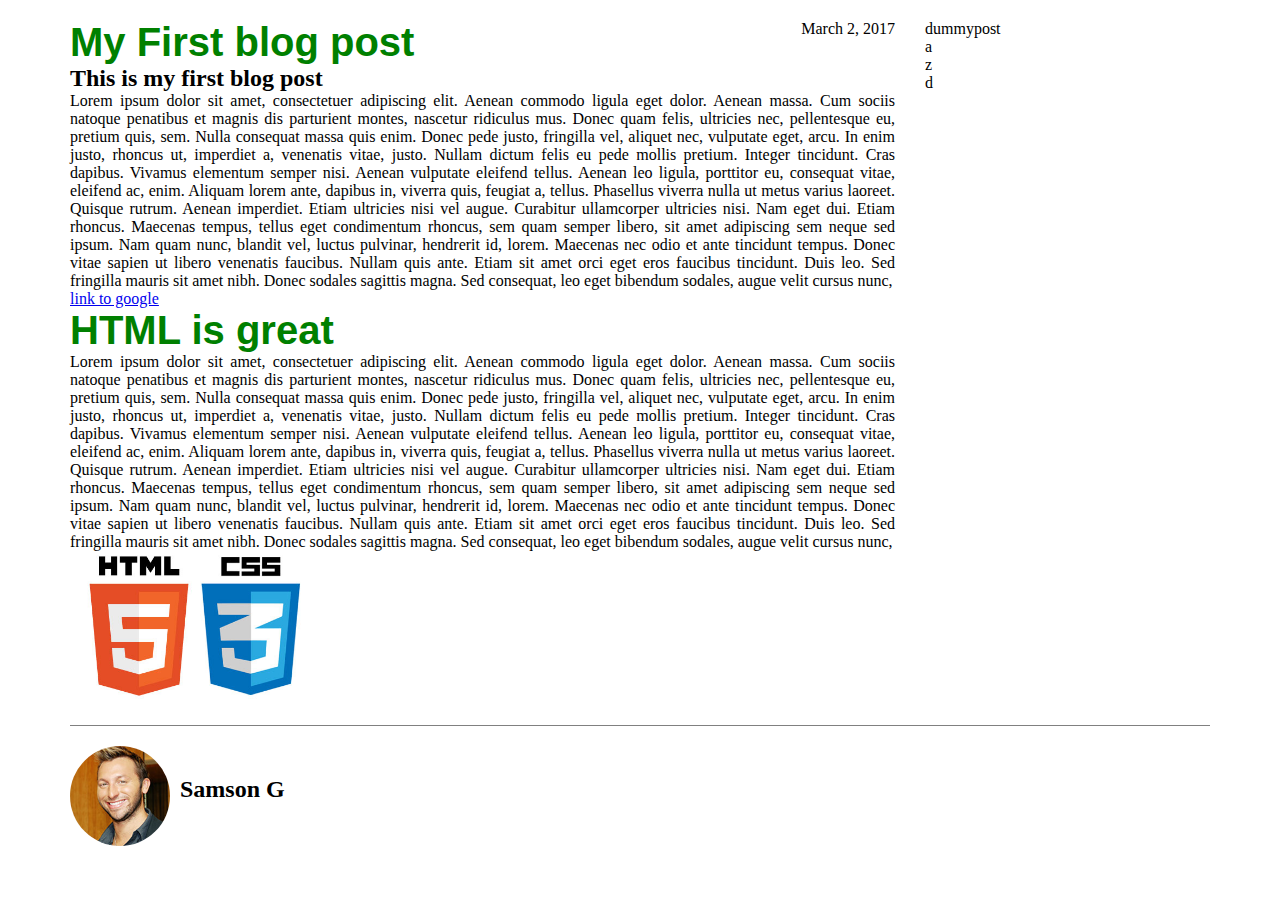
<file: blog/index.html>
<!DOCTYPE html>
<html>
  <head>
      <meta charset="utf-8">
      <title>First blog</title>
      <link rel='stylesheet' type='text/css' href='style.css'>
  </head>
  <body>
    <div class='container'>
      <div class='blog-post'>
          <h1>My First blog post</h1>
          <p class='date'>March 2, 2017</p>
          <h2>This is my first blog post</h2>
          <p>Lorem ipsum dolor sit amet, consectetuer adipiscing elit. Aenean commodo ligula eget dolor. Aenean massa. Cum sociis natoque penatibus et magnis dis parturient montes, nascetur ridiculus mus. Donec quam felis, ultricies nec, pellentesque eu, pretium quis, sem. Nulla consequat massa quis enim. Donec pede justo, fringilla vel, aliquet nec, vulputate eget, arcu. In enim justo, rhoncus ut, imperdiet a, venenatis vitae, justo. Nullam dictum felis eu pede mollis pretium. Integer tincidunt. Cras dapibus. Vivamus elementum semper nisi. Aenean vulputate eleifend tellus. Aenean leo ligula, porttitor eu, consequat vitae, eleifend ac, enim. Aliquam lorem ante, dapibus in, viverra quis, feugiat a, tellus. Phasellus viverra nulla ut metus varius laoreet. Quisque rutrum. Aenean imperdiet. Etiam ultricies nisi vel augue. Curabitur ullamcorper ultricies nisi. Nam eget dui. Etiam rhoncus. Maecenas tempus, tellus eget condimentum rhoncus, sem quam semper libero, sit amet adipiscing sem neque sed ipsum. Nam quam nunc, blandit vel, luctus pulvinar, hendrerit id, lorem. Maecenas nec odio et ante tincidunt tempus. Donec vitae sapien ut libero venenatis faucibus. Nullam quis ante. Etiam sit amet orci eget eros faucibus tincidunt. Duis leo. Sed fringilla mauris sit amet nibh. Donec sodales sagittis magna. Sed consequat, leo eget bibendum sodales, augue velit cursus nunc,</p>
          <a href='https://www.google.com' target="_blank">link to google</a>
      </div>

      <div class='dummy-post'>
        dummypost
        <div class='other-post'>
          a
        </div>
        <div class='other-post'>
          z
        </div>
        <div class='other-post'>
          d
        </div>
      </div>

      <div class='blog-post'>
        <h1>HTML is great</h1>
        <p>Lorem ipsum dolor sit amet, consectetuer adipiscing elit. Aenean commodo ligula eget dolor. Aenean massa. Cum sociis natoque penatibus et magnis dis parturient montes, nascetur ridiculus mus. Donec quam felis, ultricies nec, pellentesque eu, pretium quis, sem. Nulla consequat massa quis enim. Donec pede justo, fringilla vel, aliquet nec, vulputate eget, arcu. In enim justo, rhoncus ut, imperdiet a, venenatis vitae, justo. Nullam dictum felis eu pede mollis pretium. Integer tincidunt. Cras dapibus. Vivamus elementum semper nisi. Aenean vulputate eleifend tellus. Aenean leo ligula, porttitor eu, consequat vitae, eleifend ac, enim. Aliquam lorem ante, dapibus in, viverra quis, feugiat a, tellus. Phasellus viverra nulla ut metus varius laoreet. Quisque rutrum. Aenean imperdiet. Etiam ultricies nisi vel augue. Curabitur ullamcorper ultricies nisi. Nam eget dui. Etiam rhoncus. Maecenas tempus, tellus eget condimentum rhoncus, sem quam semper libero, sit amet adipiscing sem neque sed ipsum. Nam quam nunc, blandit vel, luctus pulvinar, hendrerit id, lorem. Maecenas nec odio et ante tincidunt tempus. Donec vitae sapien ut libero venenatis faucibus. Nullam quis ante. Etiam sit amet orci eget eros faucibus tincidunt. Duis leo. Sed fringilla mauris sit amet nibh. Donec sodales sagittis magna. Sed consequat, leo eget bibendum sodales, augue velit cursus nunc,</p>
        <img src='logo.jpg' alt='logo'>
      </div>


      <div class='clearfix'>
      </div>

      <div class='author-box'>
        <img src='author.jpg' alt='author'>
        <h2 class='author-text'>Samson G</h2>
      </div>
    </div>
  </body>
</html>
</file>
<file: blog/style.css>
* {
  margin: 0;
  padding: 0;
  box-sizing: border-box;
}

.clearfix:after {
  content: '';
  display: table;
  clear: both;
}

h1 {
  color: green;
  font-size: 40px;
  font-family: Helvetica;
}

p {
  text-align: justify;
}

.container {
  width: 1140px;
  margin-top: 20px;
  margin-left: auto;
  margin-right: auto;
}

.date {
  position: absolute;
  top: 0;
  right: 0;
  padding-right: 30px;
}

.blog-post {
  float: left;
  width: 75%;
  padding-right: 30px;
  position: relative;
}

.blog-post img {
  height: 150px;
}

.dummy-post {
  float: left;
  width: 25%;
}

.author-box {
  float: left;
  border-top: 1px solid grey;
  padding-top: 20px;
  margin-top: 20px;
  width: 100%;
}

.author-box img {
  float: left;
  height: 100px;
  width: 100px;
  border-radius: 50%;
}

.author-box h2 {
  margin-top: 30px;
  margin-left: 110px;
}

/*make sure parent is relative and child is absolute for it to move around the element */
</file>
